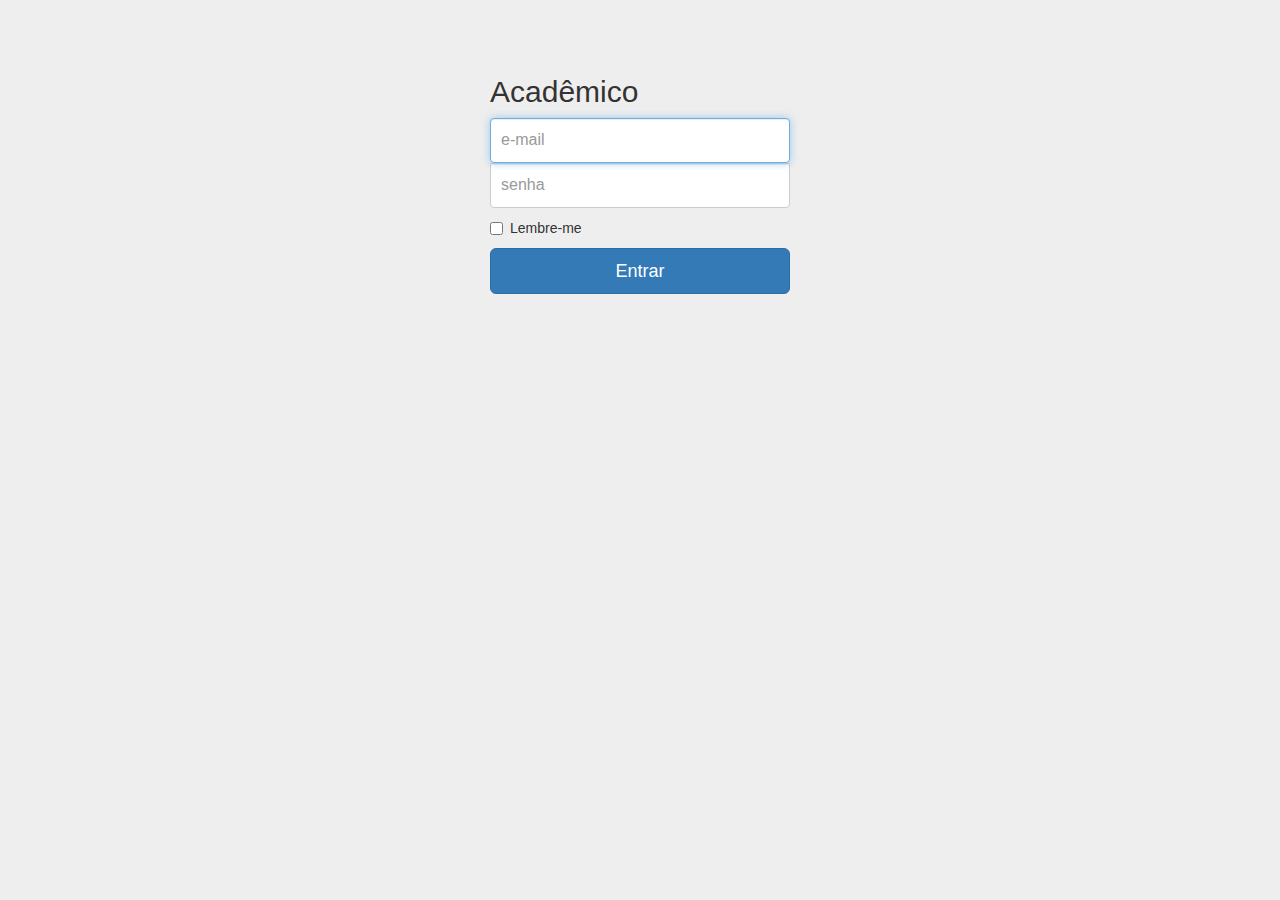
<file: frontEndAlunoApi/login.html>
<!DOCTYPE html>
<html lang="en">
<head>
  <meta charset="UTF-8" />
  <meta name="viewport" content="width=device-width, initial-scale=1.0" />
  <meta http-equiv="X-UA-Compatible" content="ie=edge" />
  <title>Document</title>
  <link href="css/bootstrap.min.css" rel="stylesheet">
	<link rel="stylesheet" type="text/css" href="styles/login.css">
</head>
<body>
  <div class="container">
    <form class="form-signin" onsubmit="login()">
      <h2 class="form-signin-heading">Acadêmico</h2>
      
      <label for="email" class="sr-only">E-mail</label>
      <input type="text" id="nome" class="form-control" placeholder="e-mail" required="" autofocus=""/>
      <label for="password" class="sr-only">Senha</label>
      <input type="password" id="password" class="form-control" placeholder="senha" required=""/>
      
      <div class="checkbox">
        <label>
          <input type="checkbox" value="remember-me" /> Lembre-me
        </label>
      </div>
      
      <button class="btn btn-lg btn-primary btn-block" type="submit">
        Entrar
      </button>
      
    </form>
  </div>

  <script>

      (() => {
        if(sessionStorage.getItem('token') != null) {
          window.location.href = "index.html";
        }
      })()
  
      var login = function() {
        event.preventDefault();
        
        var nome = document.querySelector('nome');
        var password = document.querySelector('password');
        console.log(nome);
        var xhr = new XMLHttpRequest();
        
        xhr.open('POST', 'http://localhost:26949/token', true);
        xhr.setRequestHeader('content-type', 'application/x-www-form-urlencoded');
        
        xhr.onload = function () {
          var resultado = JSON.parse(this.responseText);
          sessionStorage.setItem('token', `${resultado.token_type} ${resultado.access_token}`)
          verificar();
        }
        
        xhr.send(`grant_type=password&username=${nome}&password=${password}`);
        
      }
      
      var verificar = function() {
        var xhr = new XMLHttpRequest();
        
        xhr.open(`GET`, `http://localhost:26949s/api/Aluno/Recuperar`, true);    
        xhr.setRequestHeader('Authorization', sessionStorage.getItem('token'));
  
        xhr.onerror = function () {
          console.error('ERRO', xhr.readyState);
        }
        
        xhr.onreadystatechange = function() {
          var result = this.responseText;
          window.location.href = "index.html";
        }
       
        xhr.send();	
      }
    </script>
  </body>
  </html>
</file>
<file: frontEndAlunoApi/styles/login.css>
body {
    padding-top: 40px;
    padding-bottom: 40px;
    background-color: #eee;
  }
  
  .form-signin {
    max-width: 330px;
    padding: 15px;
    margin: 0 auto;
  }
  .form-signin .form-signin-heading,
  .form-signin .checkbox {
    margin-bottom: 10px;
  }
  .form-signin .checkbox {
    font-weight: normal;
  }
  .form-signin .form-control {
    position: relative;
    height: auto;
    -webkit-box-sizing: border-box;
       -moz-box-sizing: border-box;
            box-sizing: border-box;
    padding: 10px;
    font-size: 16px;
  }
  .form-signin .form-control:focus {
    z-index: 2;
  }
  .form-signin input[type="email"] {
    margin-bottom: -1px;
    border-bottom-right-radius: 0;
    border-bottom-left-radius: 0;
  }
  .form-signin input[type="password"] {
    margin-bottom: 10px;
    border-top-left-radius: 0;
    border-top-right-radius: 0;
  }
</file>
